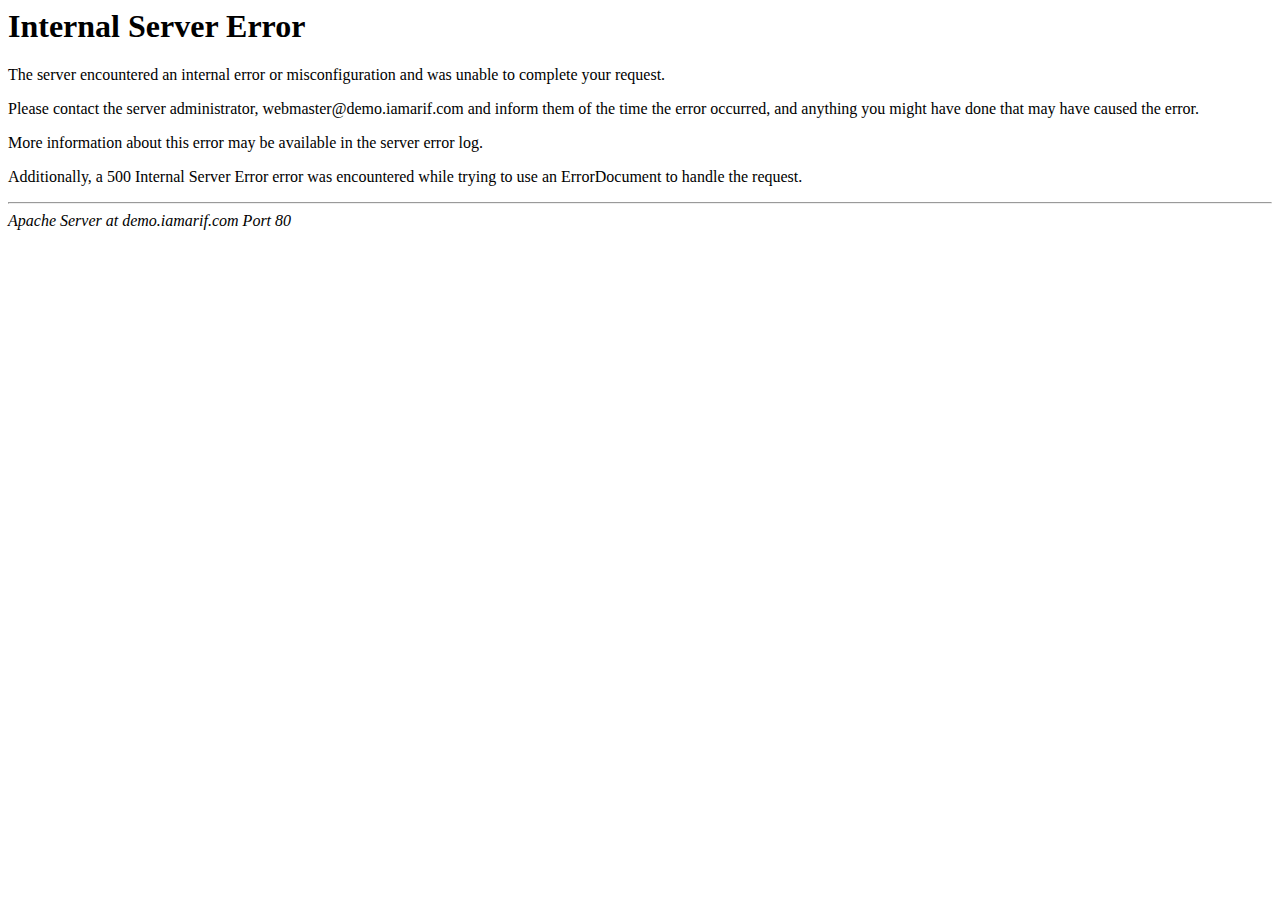
<file: assets/css/owl.video.play.html>
<!DOCTYPE HTML PUBLIC "-//IETF//DTD HTML 2.0//EN">
<html><head>
<title>500 Internal Server Error</title>
</head><body>
<h1>Internal Server Error</h1>
<p>The server encountered an internal error or
misconfiguration and was unable to complete
your request.</p>
<p>Please contact the server administrator,
 webmaster@demo.iamarif.com and inform them of the time the error occurred,
and anything you might have done that may have
caused the error.</p>
<p>More information about this error may be available
in the server error log.</p>
<p>Additionally, a 500 Internal Server Error
error was encountered while trying to use an ErrorDocument to handle the request.</p>
<hr>
<address>Apache Server at demo.iamarif.com Port 80</address>
</body></html>
</file>
